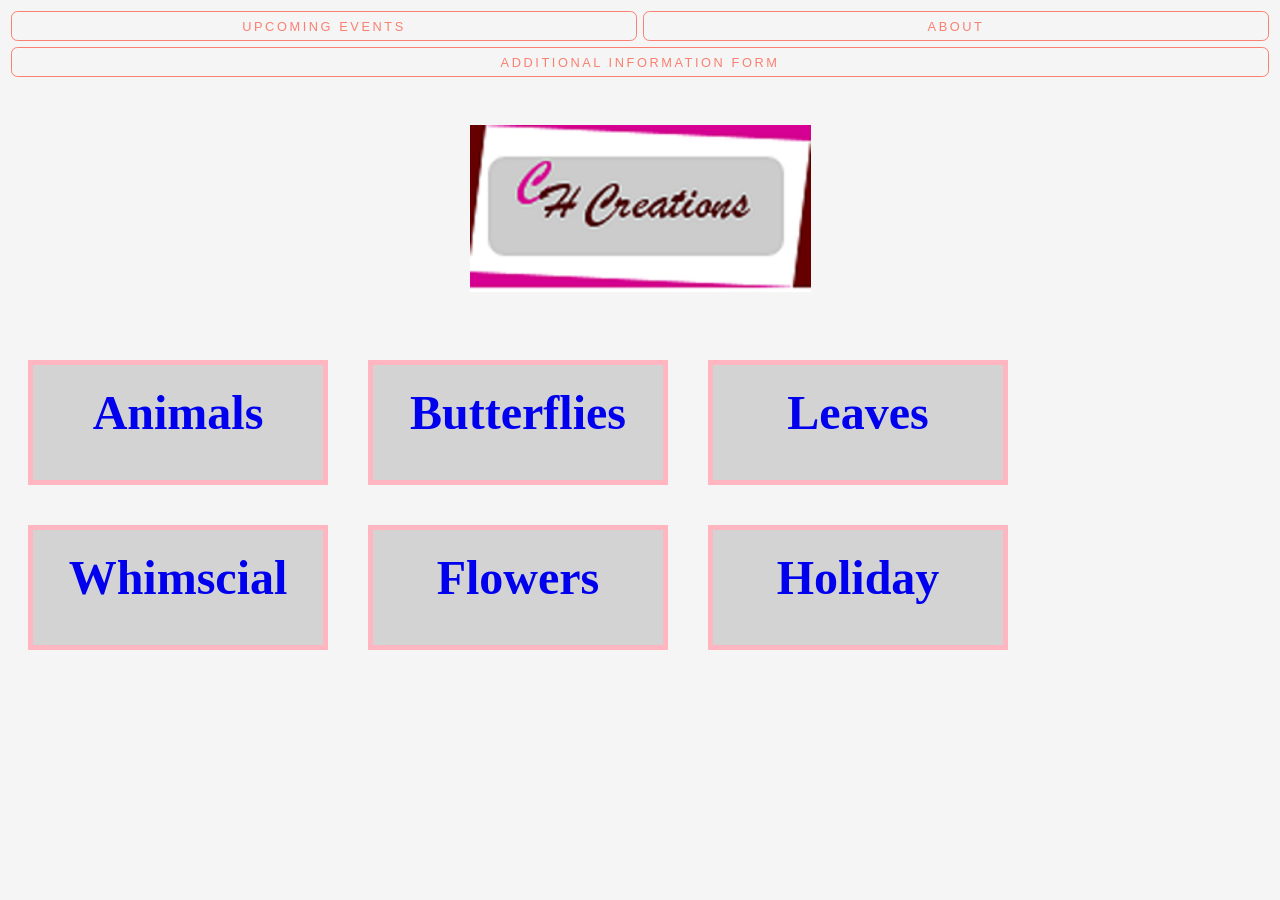
<file: index.html>
<!doctype html>
<html>


<head>
<meta charset="utf-8">
<title>CH Creations</title>
<meta name="viewport" content="width=device-width, initial-scale=1">
<link href="https://fonts.googleapis.com/css?family=Stint+Ultra+Expanded" rel="stylesheet">
<style>
@import url(chstyles.css);
</style>
</head>

<header>
<nav>
  <ul>
    <li><a href="upcomingevents.html">Upcoming Events</a></li>
    <li><a href="About.html">About</a></li>
    <li><a href="contact form.html">Additional Information Form</li>
  </ul>
</nav>
</header>

<body>

<h1>
<center><img src="Pictures/CHlogo.jpeg" alt="CH Logo"></center>
</h1>
<h2>
<p><a href="animals.html">Animals</p>
</h2>


<h2>
<p><a href="Butterflies.html">Butterflies</p>
</h2>


<h2>
<p><a href="leaves.html">Leaves</p>
</h2>


<h2>
<p><a href="whimscial.html">Whimscial</p>
</h2>


<h2>
<p><a href="flowers.html">Flowers</p>
</h2>


<h2>
<p><a href="Holiday.html">Holiday</p>
</h2>


</body>
</html>
</file>
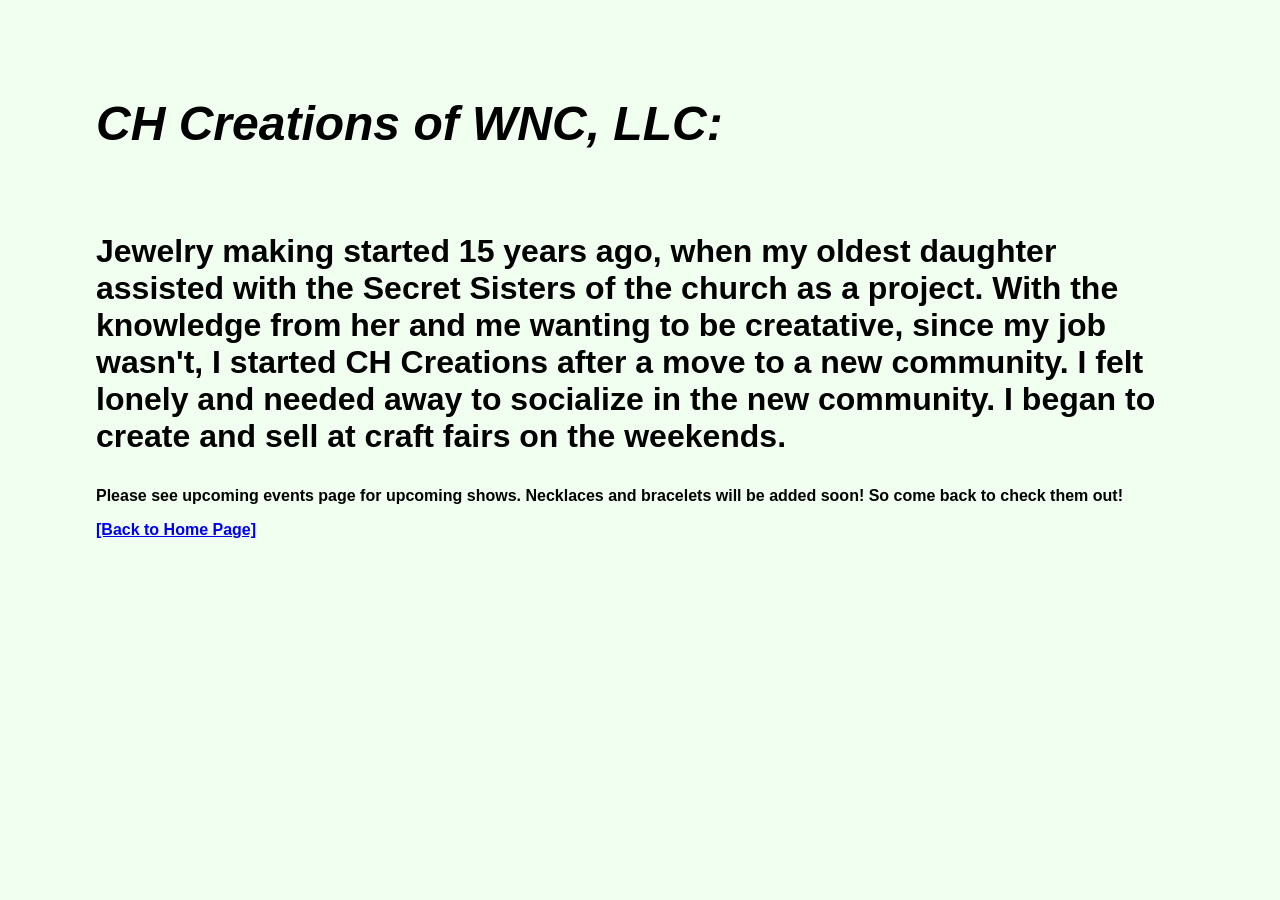
<file: About.html>
<!doctype html>
<html>

<head>
<meta charset="utf-8">
<title>About</title>
<style>
h1 {font-color: blue;
	font-size: 3em;
	font-style: italic;
	}
h3 {font-color: blue;
	font-size: 2em;
	}
body {
  font-family: Tahoma, Verdana, Geneva, sans-serif;
  margin: 6em 6em;
  font-weight: bold;
   background-color: #f0fff0;
}

</style>
</head>

<body>
<h1>CH Creations of WNC, LLC:<italic></h1><br>
<h3>Jewelry making started 15 years ago, when my oldest daughter assisted with the Secret Sisters of the church as a project. With the knowledge from her and me wanting to be creatative, since my job wasn't, I started CH Creations after a move to a new community.  I felt lonely and needed away to socialize in the new community.  I began to create and sell at craft fairs on the weekends.</h3>

Please see upcoming events page for upcoming shows.

Necklaces and bracelets will be added soon! So come back to check them out!
<br>
<p><a href="index.html">[Back to Home Page]</a></p>
</body>
</html>
</file>
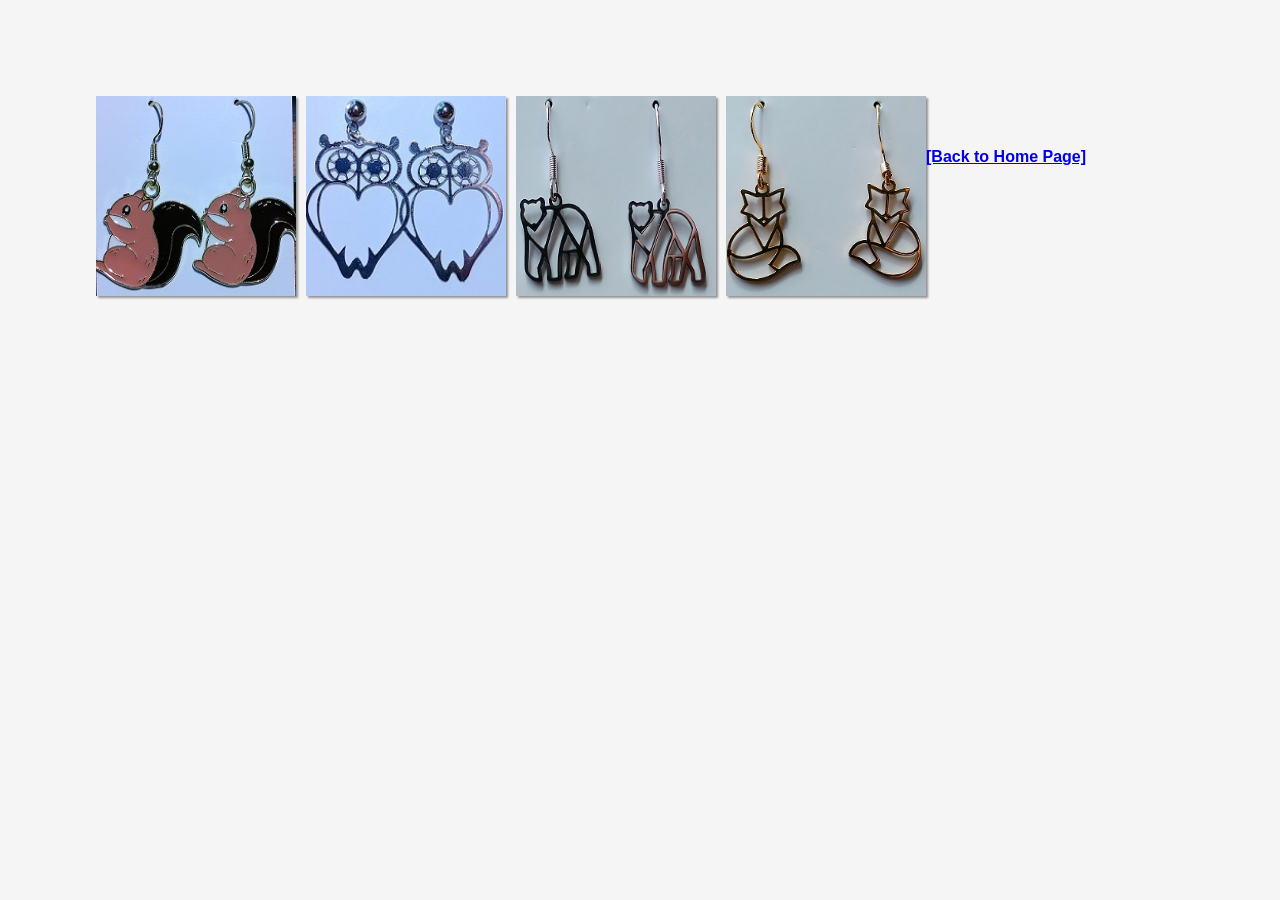
<file: animals.html>
<!DOCTYPE HTML>
<html>
<head>
<meta http-equiv="Content-Type" content="text/html; charset=UTF-8">
<title>Butterflies</title>
<style>
body {
  font-family: Tahoma, Verdana, Geneva, sans-serif;
  margin: 6em 6em;
  font-weight: bold;
  background-color: #f5f5f5;
}
ul {
  list-style-type: none;
  padding: 0;
  margin: 0;
}
li {
  float: left;
  margin-right: 10px;
}
li:last-of-type {
  margin-right: 0;
}

a {
  display: block;
}

img {
  width: 200px;
  height: 200px;
  box-shadow: 2px 2px 2px rgba(0,0,0,.4);
  transition: transform 0.3s linear;
}
a:hover #img1, a:focus #img1 {
  transform: rotate(-3deg) scale(1.5);
} 
a:hover #img2, a:focus #img2 {
  transform: rotate(5deg) scale(1.5); 
} 
a:hover #img3, a:focus #img3 { 	
  transform: rotate(-7deg) scale(1.5); 
} 
a:hover #img4, a:focus #img4 { 	
  transform: rotate(2deg) scale(1.5); 
}  
a:hover img { 	
  box-shadow: 6px 6px 6px rgba(0,0,0,.3); 
} 



</style>
</head>

<body>


<ul>
  <li><a href=""><img src="Pictures/squirrel.jpg" id="img1" alt="Squirrel"></a></li>
  <li><a href=""><img src="Pictures/silverowl.jpg" id="img2" alt="Silver Owl"></a></li>
  <li><a href=""><img src="Pictures/silverbear.jpg" id="img3" alt="Silver Bear"></a></li>
  <li><a href=""><img src="Pictures/Goldfox.jpg" id="img4"alt="Gold Fox"></a></li>
</ul>
<br>
<br>
<p></p>
<p><a href="index.html">[Back to Home Page]</a></p>

</body>
</html>
</file>
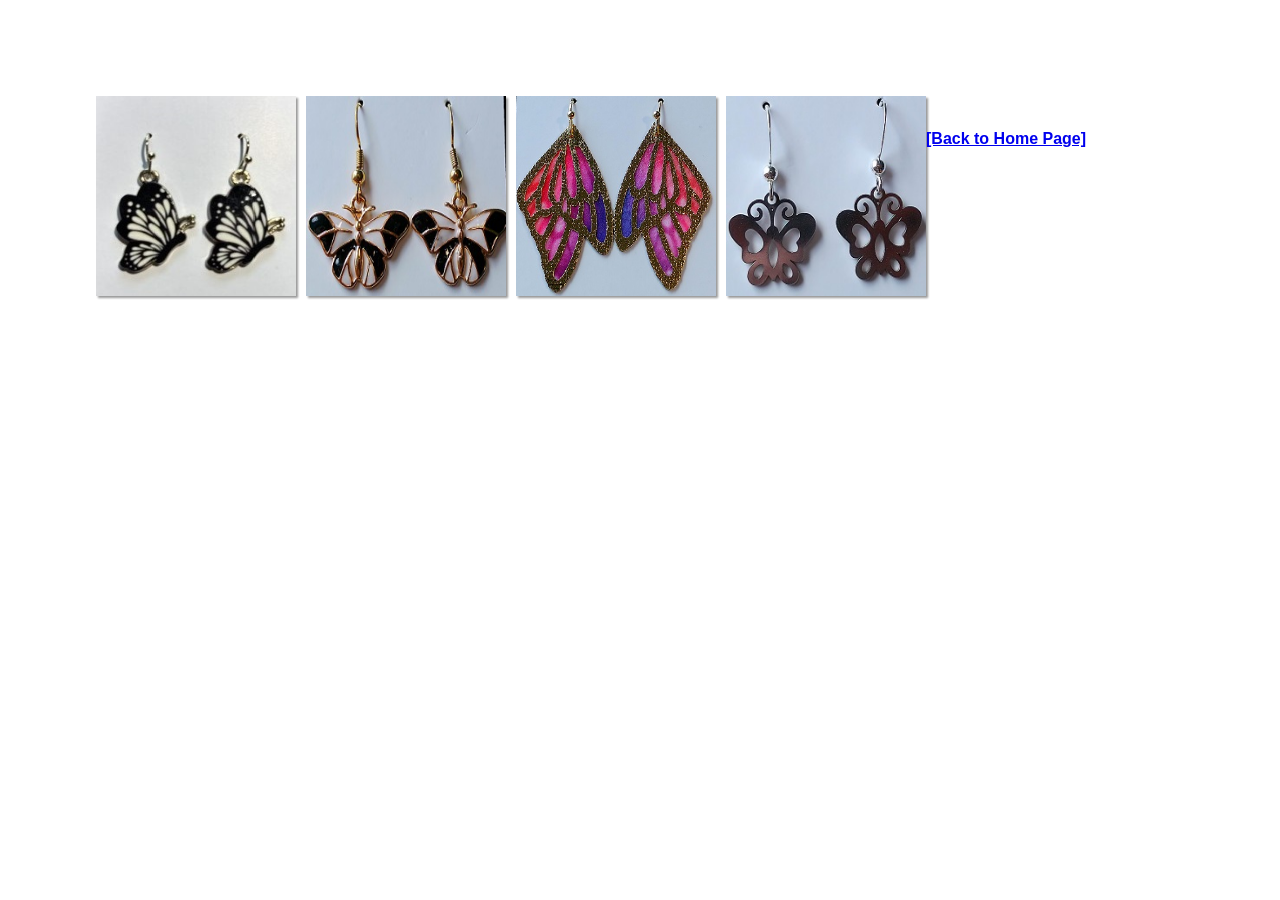
<file: Butterflies.html>
<!DOCTYPE HTML>
<html>
<head>
<meta http-equiv="Content-Type" content="text/html; charset=UTF-8">
<title>Butterflies</title>
<style>
body {
  font-family: Tahoma, Verdana, Geneva, sans-serif;
  margin: 6em 6em;
  font-weight: bold;
   background-color: #fdfse6;
}
ul {
  list-style-type: none;
  padding: 0;
  margin: 0;
}
li {
  float: left;
  margin-right: 10px;
}
li:last-of-type {
  margin-right: 0;
}

a {
  display: block;
}

img {
  width: 200px;
  height: 200px;
  box-shadow: 2px 2px 2px rgba(0,0,0,.4);
  transition: transform 0.3s linear;
}
a:hover #img1, a:focus #img1 {
  transform: rotate(-3deg) scale(1.5);
} 
a:hover #img2, a:focus #img2 {
  transform: rotate(5deg) scale(1.5); 
} 
a:hover #img3, a:focus #img3 { 	
  transform: rotate(-7deg) scale(1.5); 
} 
a:hover #img4, a:focus #img4 { 	
  transform: rotate(2deg) scale(1.5); 
}  
a:hover img { 	
  box-shadow: 6px 6px 6px rgba(0,0,0,.3); 
} 



</style>
</head>

<body>

<ul>
  <li><a href=""><img src="Pictures/blackbutterfly.jpeg" id="img1" alt="black butterfly"></a></li>
  <li><a href=""><img src="Pictures/blackgoldbutterfly.jpg" id="img2" alt="black gold butterfly"></a></li>
  <li><a href=""><img src="Pictures/butterflywings.jpg" id="img3" alt="butterfly wings"></a></li>
  <li><a href=""><img src="Pictures/silverbutterfly.jpg" id="img4"alt="Silver butterfly"></a></li>
</ul>
<br>
<p><a href="index.html">[Back to Home Page]</a></p>

</body>
</html>
</file>
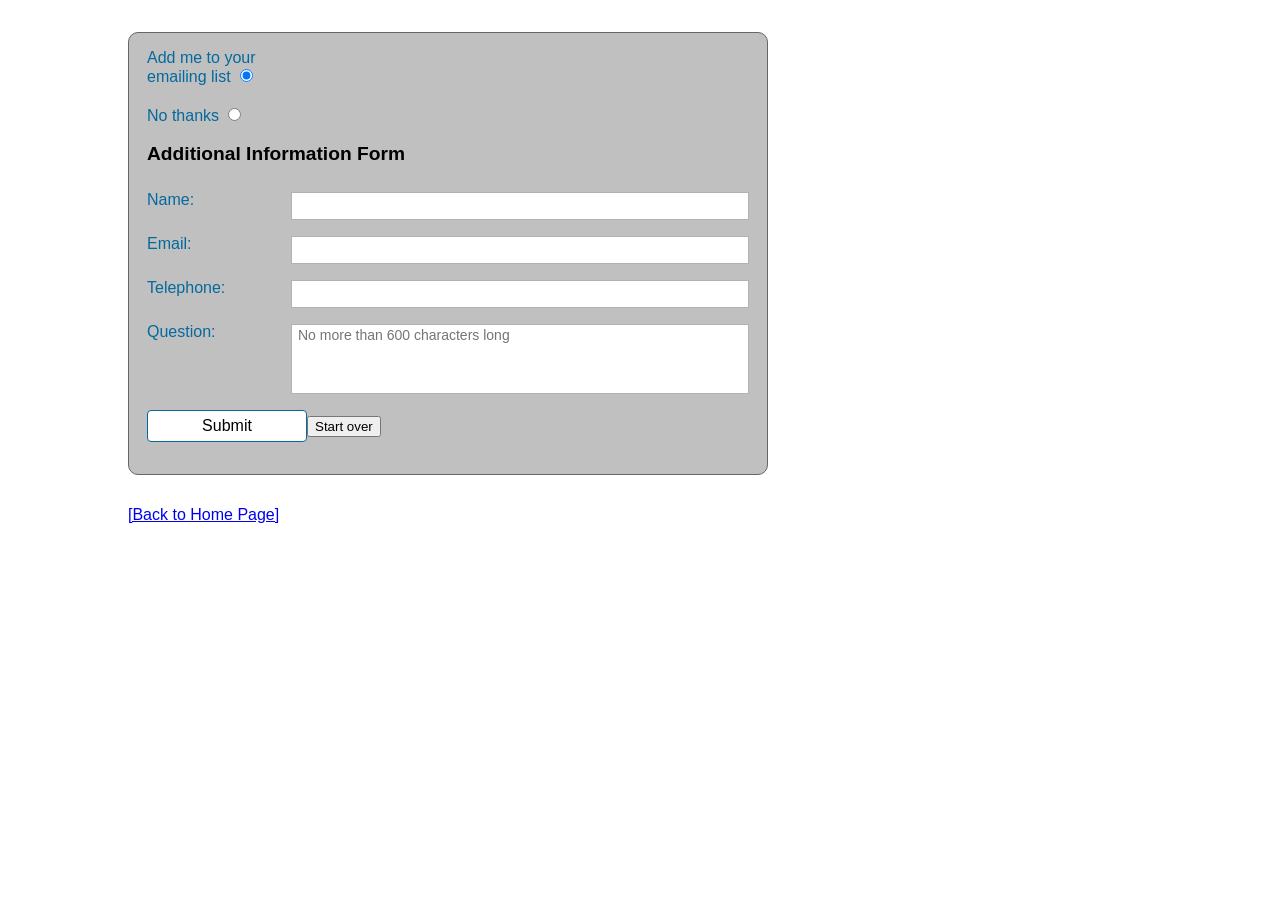
<file: contact form.html>
<!doctype html>
<html>


<head>
<meta charset="utf-8">
   <title>Additional Information Form</title>
<style type="text/css">

/* Makes sizing form elements more consistent */
html {
	box-sizing: border-box;
	}
*, *:before, *:after {
	box-sizing: inherit;
	}

/* ========= BASIC FONT STYLING ========= */

body {
	font-family: Verdana, Geneva, sans-serif;
	font-size: 100%;
	margin: 2em 10%;
	line-height: 1;
	}

h2 {
	font-size: 1.2em;
	margin: 0 0 1.5em 0;
}
em {
	font-size: .8em;
	color: rgba(0,0,0,.4);
}

/* ========= CLEARING OUT LIST STYLES ========= */

ul { 
   list-style-type: none;
	margin: 0;
	padding: 0;
      }

/* ========= ADDING SPACE BELOW LIST ITEMS IN FORM 
(EXCEPT FOR CHECKBOXES AND RADIO BUTTONS) ========= */

ul li {
	margin-bottom: 1em; 
}
#colors ul li, #features ul li {
	margin-bottom: 0;
} 


/* ========= FORM DIMENSIONS AND STYLING =========  */

form {
	max-width: 40em;
	border: 1px solid #666;
	border-radius: 10px;
	background-color: silver;
	padding: 1em;
	}
	
/* ========= FLEXBOX ALIGNMENT STYLES ============ */

li {
	  /* the label and input become flex items within each list item */
	  /* Wrapping is turned on so labels stack above inputs on narrow viewports */
	display: flex;
	flex-wrap: wrap;
}
label {
	/* labels are fixed at 8ems wide with a little margin to keep them 
	from bumbing into other elements */
	flex: 0 0 8em;
	margin-right: 1em;
	margin-bottom: 4px;
	color: #04699d;

}
input, textarea, fieldset {
	/* form inputs and fieldsets are fully flexible to fill the available width */
	flex: 1 1 20em;
}

#features label, #colors label {
	/* Because labels are used differently in the lists within fieldsets,
	(there's one for each radio button and checkbox)
	I need to override the previous flex setting so they line up correctly */
	flex: 1 1 auto;
	color: #000;
}

#colors ul {
	/* This makes each radio box list item a flex item so they line up horizontally */
	/* This could also be done by making them display: inline, 
	but the labels sometimes get separated from their button/box at narrow widths*/
	display: flex;
	flex-wrap: wrap;
}


/*  ========= FORM WIDGET STYLES  ========= */
/* Fonts are set to "inherit" the font-family of the document.*/

input.textinput {
	height: 2em;
	border: 1px solid rgba(0,0,0,.3);
	padding-left: 6px;
	font-family: inherit;
	font-size: .875em;
}
textarea {
	display: block;
	height: 5em;
	border: 1px solid rgba(0,0,0,.3);
	padding-left: 6px;
	font-family: inherit; 
	font-size: .875em;
	line-height: 1.25;
	overflow: auto;
	resize: none;
}
select {
	width: 6em;
	font-size: inherit; /* The browser default font size is very small, so I changed it to match the document */
	margin-right: 10px;
}
input[type="submit"] {
	/* I've changed the style of the button and set its side margins to "auto" so it is 
	always centered in the width of the form */
	width: 10em;
	height: 2em;
	background: white;
	border: 1px solid #04699d;
	border-radius: 4px;
	font-size: inherit;
	flex: 0 1 8em;
	margin: 0 auto;
}


/* ========= FIELDSET AND LEGEND STYLES ========= */
fieldset {
	/* Turns off the default box that browsers draw around fieldsets */
	padding: 0;
	border: none;
}
legend {
	/* this hides the legend, but it will still be read by screenreaders 
	for each checkbox/button option for acccessibility */
	/* NOTE: There is also a label that displays for each fieldset, so I made sure the
	label and legend were different as not to have the same term read twice */
	width: 1px;
	height: 1px;
	overflow: hidden;
}

	
</style> 

</head>

<body>


<form action="/mailinglist.php" method="post">
<fieldset>
<legend>Email list Sign-up></legend>
<ul>
 <li><label> Add me to your emailing list
	<input type="radio"
	name="list" value="yes" checked></label></li>
	<li><label>No thanks <input type="radio" name="list" value="no">
	</label>
	</li>
	</ul>
	
</fieldset>

<fieldset>
<h2>Additional Information Form</h2>

<ul>
<li><label for="form-name">Name:</label> <input type="text" name="username" id="form-name" class="textinput"></li>
<li><label for="form-email">Email:</label> <input type="email" name="emailaddress" id="form-email"class="textinput"></li>
<li><label for="form-tel">Telephone:</label> <input type="tel" name="telephone" id="form-tel"class="textinput"></li>
<li><label for="form-story">Question:</label> <textarea name="story" maxlength="600" id="form-story" placeholder="No more than 600 characters long"></textarea></li></ul>

<p>
<input type="submit"><input type="reset" value="Start over"></p>

</fieldset>
</form>

<br>
<p><a href="index.html">[Back to Home Page]</a></p>
</body>
</html>
</file>
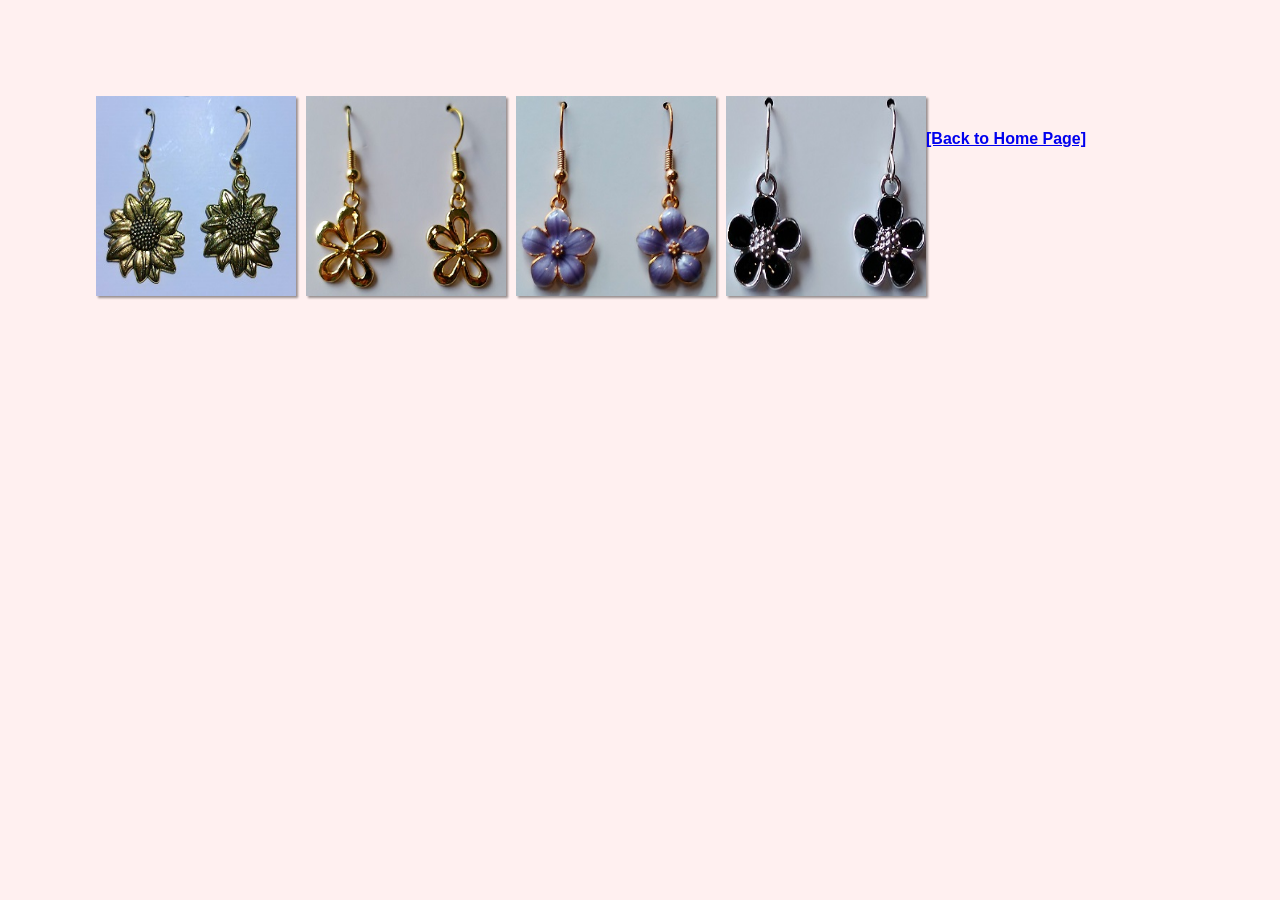
<file: flowers.html>
<!DOCTYPE HTML>
<html>
<head>
<meta http-equiv="Content-Type" content="text/html; charset=UTF-8">
<title>Butterflies</title>
<style>
body {
  font-family: Tahoma, Verdana, Geneva, sans-serif;
  margin: 6em 6em;
  font-weight: bold;
   background-color: #fff0f0;
}
ul {
  list-style-type: none;
  padding: 0;
  margin: 0;
}
li {
  float: left;
  margin-right: 10px;
}
li:last-of-type {
  margin-right: 0;
}

a {
  display: block;
}

img {
  width: 200px;
  height: 200px;
  box-shadow: 2px 2px 2px rgba(0,0,0,.4);
  transition: transform 0.3s linear;
}
a:hover #img1, a:focus #img1 {
  transform: rotate(-3deg) scale(1.5);
} 
a:hover #img2, a:focus #img2 {
  transform: rotate(5deg) scale(1.5); 
} 
a:hover #img3, a:focus #img3 { 	
  transform: rotate(-7deg) scale(1.5); 
} 
a:hover #img4, a:focus #img4 { 	
  transform: rotate(2deg) scale(1.5); 
}  
a:hover img { 	
  box-shadow: 6px 6px 6px rgba(0,0,0,.3); 
} 



</style>
</head>

<body>

<ul>
  <li><a href=""><img src="Pictures/goldsunflower.jpg" id="img1" alt="Gold Sunflower"></a></li>
  <li><a href=""><img src="Pictures/goldflower1.jpg" id="img2" alt="Gold Flower"></a></li>
  <li><a href=""><img src="Pictures/purplegolddogwood.jpg" id="img3" alt="Purple Gold Flower"></a></li>
  <li><a href=""><img src="Pictures/silverblackflower.jpg" id="img4" alt="Silver Black Flower"></a></li>
</ul>
<br>
<p><a href="index.html">[Back to Home Page]</a></p>

</body>
</html>
</file>
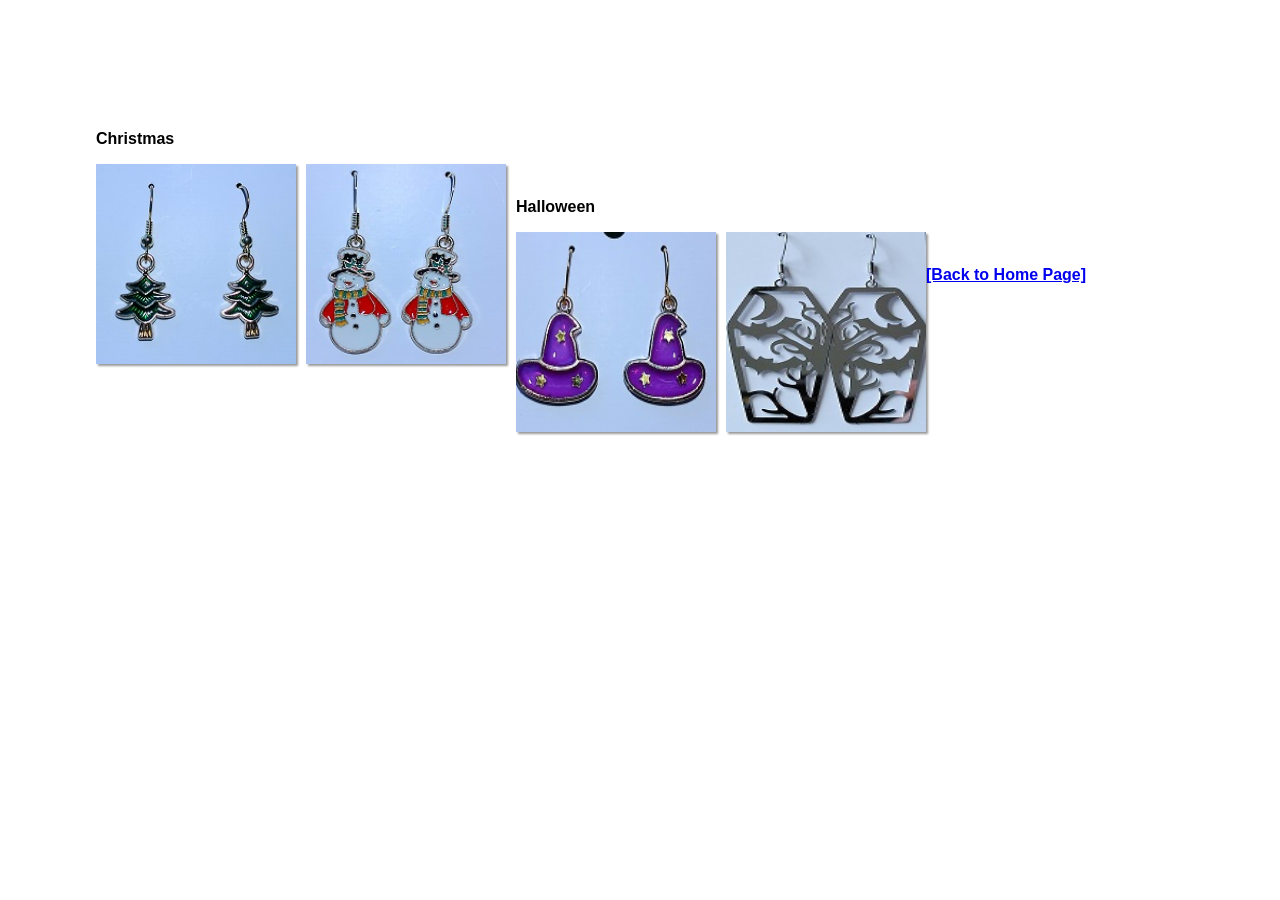
<file: Holiday.html>
<!DOCTYPE HTML>
<html>
<head>
<meta http-equiv="Content-Type" content="text/html; charset=UTF-8">
<title>Butterflies</title>
<style>
body {
  font-family: Tahoma, Verdana, Geneva, sans-serif;
  margin: 6em 6em;
  font-weight: bold;
   background-color: f8f8ff;
}
ul {
  list-style-type: none;
  padding: 0;
  margin: 0;
}
li {
  float: left;
  margin-right: 10px;
}
li:last-of-type {
  margin-right: 0;
}

a {
  display: block;
}

img {
  width: 200px;
  height: 200px;
  box-shadow: 2px 2px 2px rgba(0,0,0,.4);
  transition: transform 0.3s linear;
}
a:hover #img1, a:focus #img1 {
  transform: rotate(-3deg) scale(1.5);
} 
a:hover #img2, a:focus #img2 {
  transform: rotate(5deg) scale(1.5); 
} 
a:hover #img3, a:focus #img3 { 	
  transform: rotate(-7deg) scale(1.5); 
} 
a:hover #img4, a:focus #img4 { 	
  transform: rotate(2deg) scale(1.5); 
}  
a:hover img { 	
  box-shadow: 6px 6px 6px rgba(0,0,0,.3); 
} 



</style>
</head>

<body>
<br>
<p>Christmas</p>
<ul>
  <li><a href=""><img src="Pictures/Christmas tree.jpg" id="img1" alt="Christmas Tree"></a></li>
  <li><a href=""><img src="Pictures/snowman.jpg" id="img2" alt="Snowman"></a></li>
  <br>
  <p>Halloween</p>
  <li><a href=""><img src="Pictures/purplegoldhat.jpg" id="img3" alt="Gold Purple Hat"></a></li>
  <li><a href=""><img src="Pictures/Halloween.jpg" id="img4" alt="Halloween"></a></li>
</ul>
<br>
<p><a href="index.html">[Back to Home Page]</a></p>

</body>
</html>
</file>
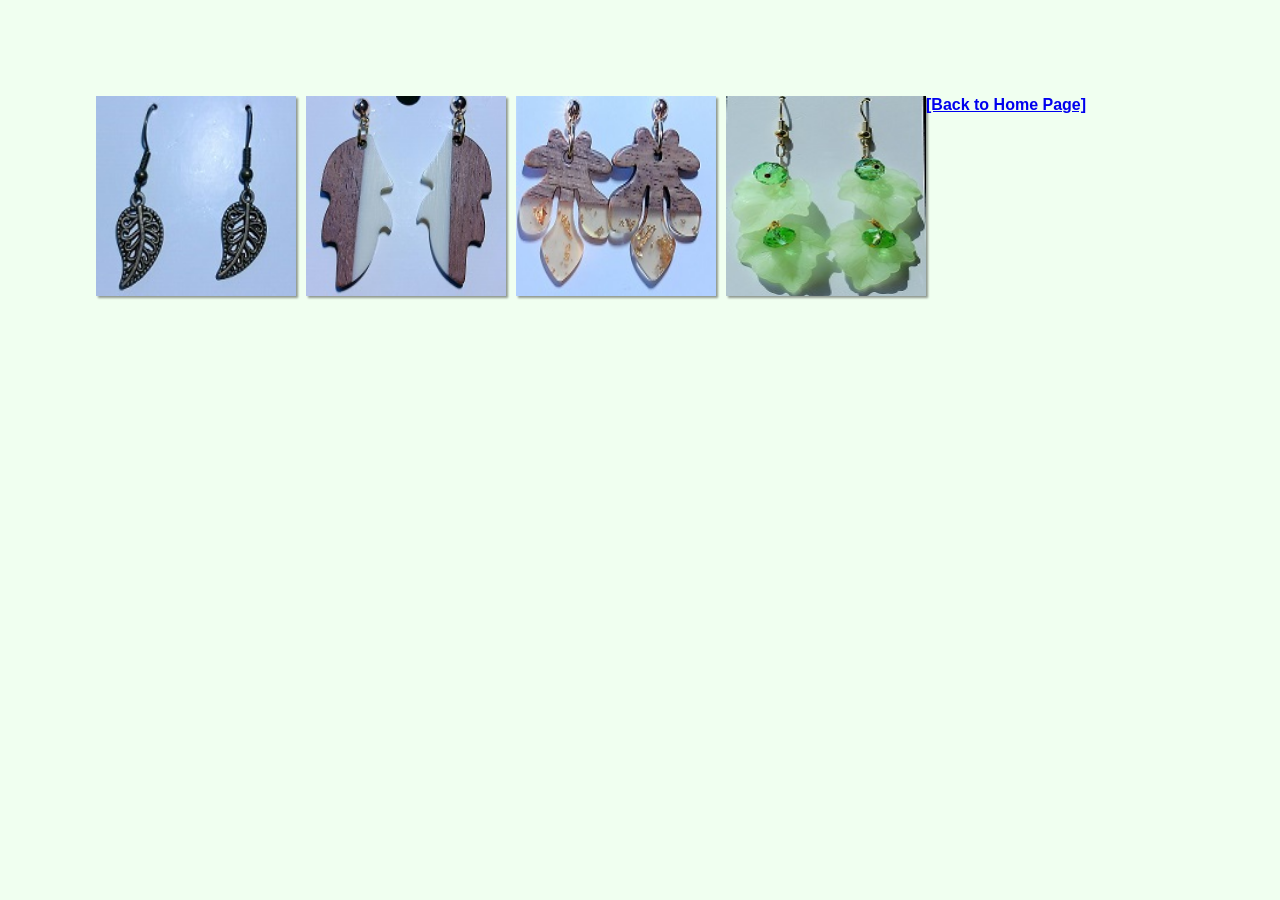
<file: leaves.html>
<!DOCTYPE HTML>
<html>
<head>
<meta http-equiv="Content-Type" content="text/html; charset=UTF-8">
<title>Butterflies</title>
<style>
body {
  font-family: Tahoma, Verdana, Geneva, sans-serif;
  margin: 6em 6em;
  font-weight: bold;
  background-color: #f0fff0;

}
ul {
  list-style-type: none;
  padding: 0;
  margin: 0;
}
li {
  float: left;
  margin-right: 10px;
}
li:last-of-type {
  margin-right: 0;
}

a {
  display: block;
}

img {
  width: 200px;
  height: 200px;
  box-shadow: 2px 2px 2px rgba(0,0,0,.4);
  transition: transform 0.3s linear;
}
a:hover #img1, a:focus #img1 {
  transform: rotate(-3deg) scale(1.5);
} 
a:hover #img2, a:focus #img2 {
  transform: rotate(5deg) scale(1.5); 
} 
a:hover #img3, a:focus #img3 { 	
  transform: rotate(-7deg) scale(1.5); 
} 
a:hover #img4, a:focus #img4 { 	
  transform: rotate(2deg) scale(1.5); 
}  
a:hover img { 	
  box-shadow: 6px 6px 6px rgba(0,0,0,.3); 
} 



</style>
</head>

<body>

<ul>
  <li><a href=""><img src="Pictures/bronzeleaf.jpg" id="img1" alt="Bronze Leaf"></a></li>
  <li><a href=""><img src="Pictures/brownwoodleaft.jpg" id="img2" alt="Brown Wooden Leaf"></a></li>
  <li><a href=""><img src="Pictures/woodenleaf.jpg" id="img3" alt="Wooden Leaf"></a></li>
  <li><a href=""><img src="Pictures/ivyleaves.jpg" id="img4" alt="Green Ivy Leaves"></a></li>
</ul>

<p><a href="index.html">[Back to Home Page]</a></p>

</body>
</html>
</file>
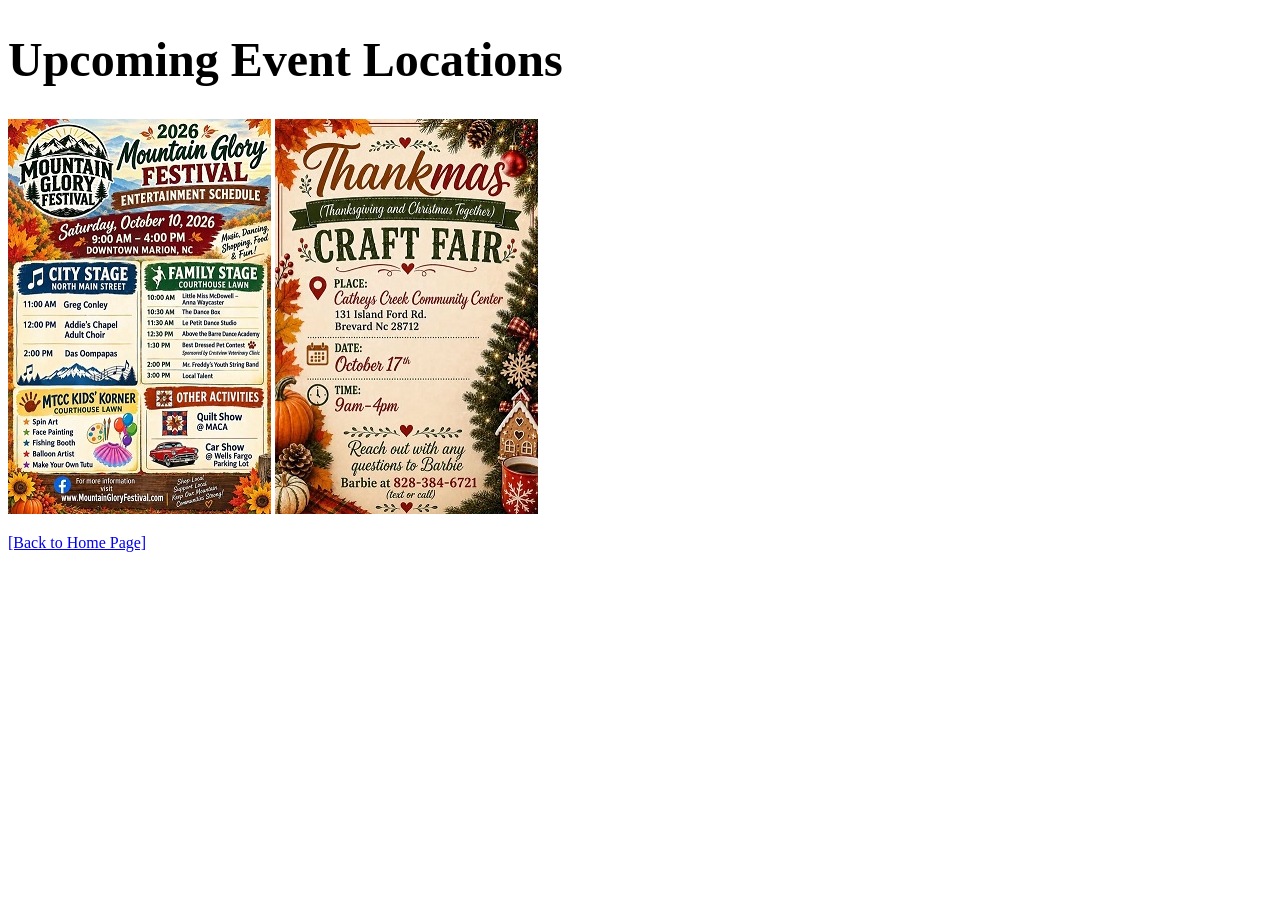
<file: upcomingevents.html>
<!doctype html>
<html>

<head>
<meta charset="utf-8">
<title>Upcoming Events</title>
<style>
h1 {
	font-color: blue;
	font-size: 3em;
	}

</style>
</head>

<body>
<h1>Upcoming Event Locations</h1>
<p>
<img src="Pictures/MtnGlory.jpg" alt="Mtn Glory">
<img src="Pictures/Thankmas.jpg" alt="Thankmas"></p>

<p><a href="index.html">[Back to Home Page]</a></p>

</body>
</html>
</file>
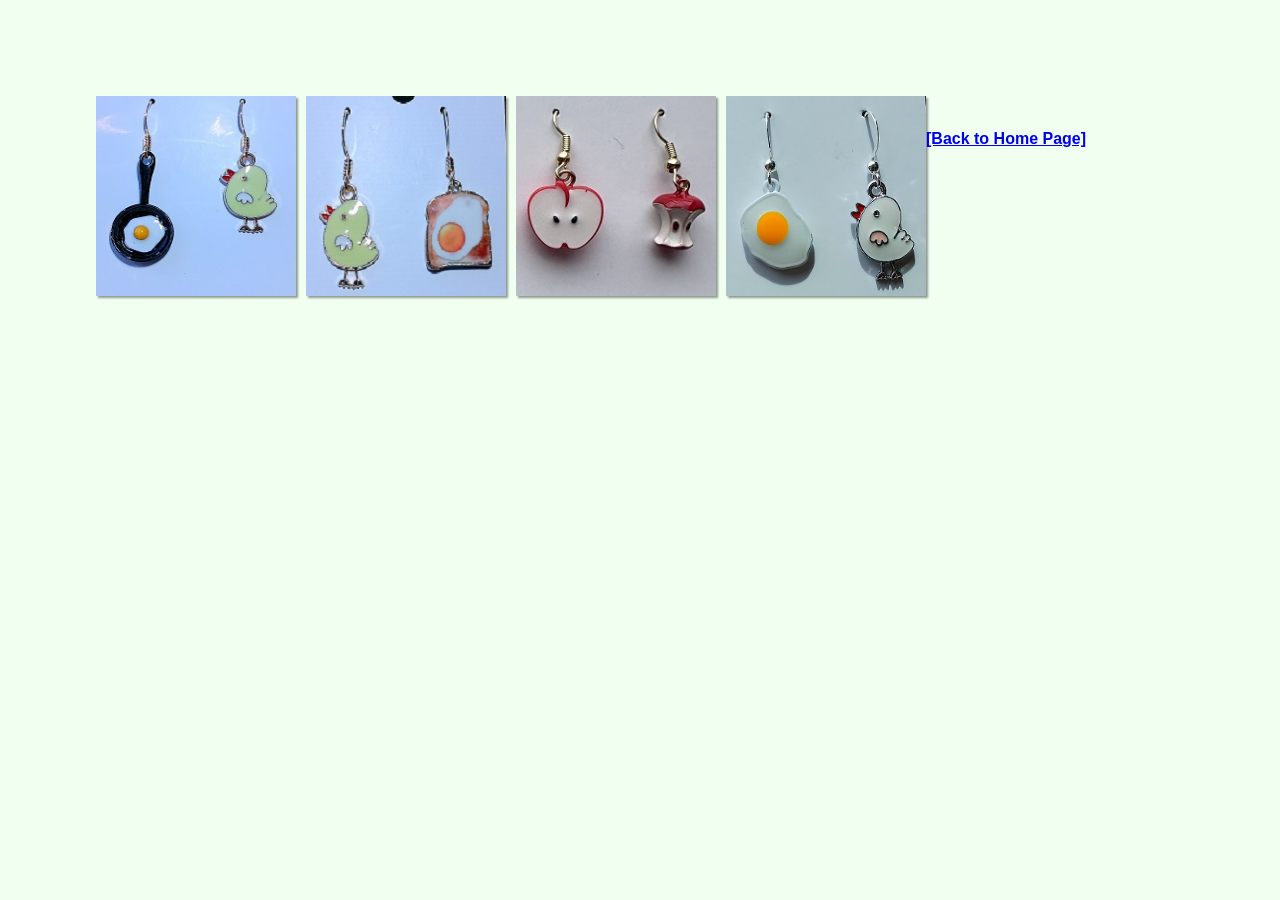
<file: whimscial.html>
<!DOCTYPE HTML>
<html>
<head>
<meta http-equiv="Content-Type" content="text/html; charset=UTF-8">
<title>Whimscial</title>
<style>
body {
  font-family: Tahoma, Verdana, Geneva, sans-serif;
  margin: 6em 6em;
  font-weight: bold;
   background-color: #f0fff0;
}
ul {
  list-style-type: none;
  padding: 0;
  margin: 0;
}
li {
  float: left;
  margin-right: 10px;
}
li:last-of-type {
  margin-right: 0;
}

a {
  display: block;
}

img {
  width: 200px;
  height: 200px;
  box-shadow: 2px 2px 2px rgba(0,0,0,.4);
  transition: transform 0.3s linear;
}
a:hover #img1, a:focus #img1 {
  transform: rotate(-3deg) scale(1.5);
} 
a:hover #img2, a:focus #img2 {
  transform: rotate(5deg) scale(1.5); 
} 
a:hover #img3, a:focus #img3 { 	
  transform: rotate(-7deg) scale(1.5); 
} 
a:hover #img4, a:focus #img4 { 	
  transform: rotate(2deg) scale(1.5); 
}  
a:hover img { 	
  box-shadow: 6px 6px 6px rgba(0,0,0,.3); 
} 



</style>
</head>

<body>

<ul>
  <li><a href=""><img src="Pictures/chickenpan.jpg" id="img1" alt="Chicken & Egg in Pan"></a></li>
  <li><a href=""><img src="Pictures/chickentoast.jpg" id="img2" alt="Chicken & Toast"></a></li>
  <li><a href=""><img src="Pictures/redapple.jpeg" id="img3" alt="Red Apple"></a></li>
  <li><a href=""><img src="Pictures/chickenegg.jpg" id="img4" alt="Chicken & Egg"></a></li>
</ul>
<br>
<p><a href="index.html">[Back to Home Page]</a></p>

</body>
</html>
</file>
